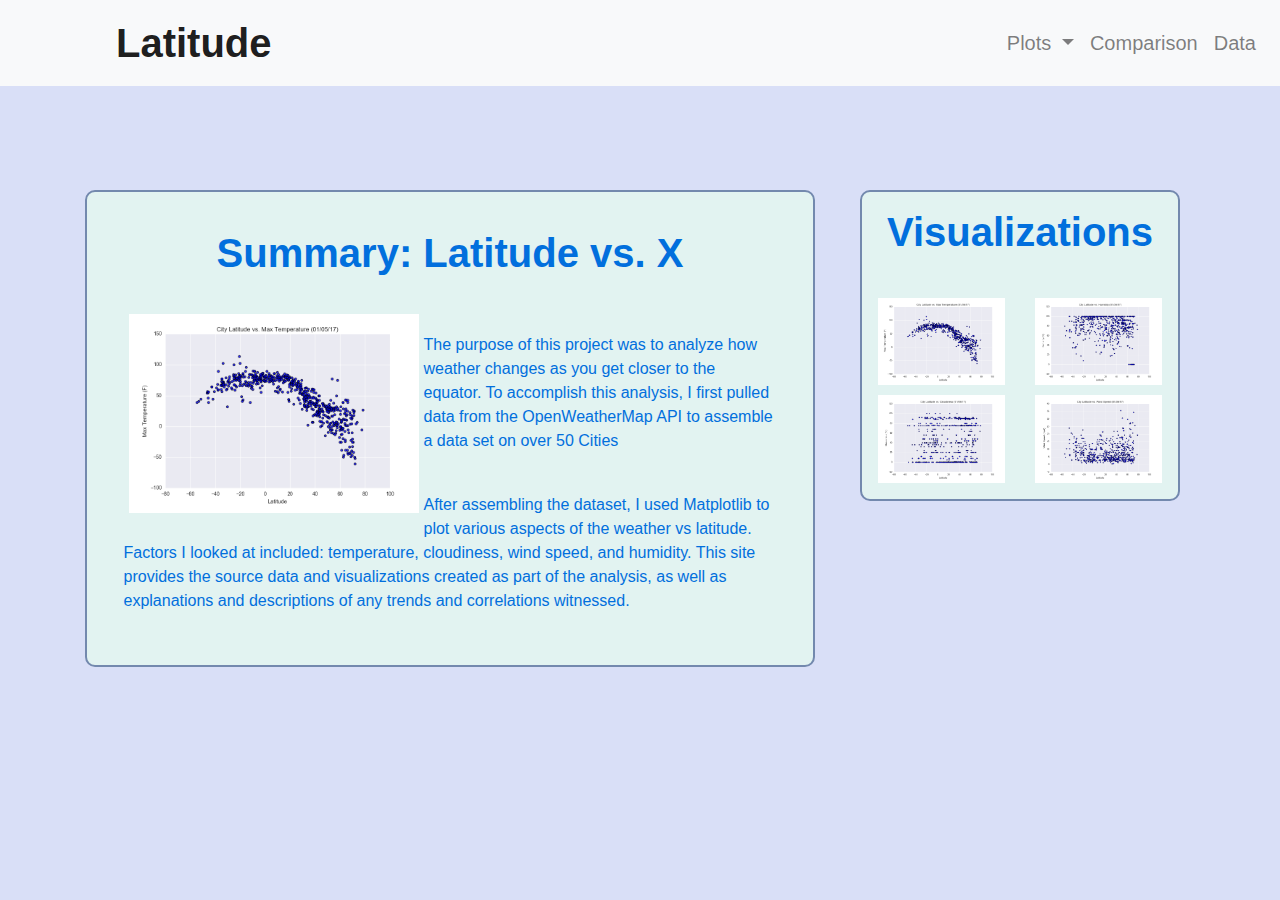
<file: WebVisualizations/index.html>
<!doctype html>
<html lang="en">
  <head>
    <title>Latitude Analysis</title>
    <!-- Required meta tags -->
    <meta charset="utf-8">
    <meta name="viewport" content="width=device-width, initial-scale=1, shrink-to-fit=no">

    <!-- Bootstrap CSS -->
    <link rel="stylesheet" href="https://stackpath.bootstrapcdn.com/bootstrap/4.3.1/css/bootstrap.min.css" integrity="sha384-ggOyR0iXCbMQv3Xipma34MD+dH/1fQ784/j6cY/iJTQUOhcWr7x9JvoRxT2MZw1T" crossorigin="anonymous">
    <link rel="stylesheet" href="./style.css">
  </head>
  <body>
  <nav class="navbar navbar-expand-lg navbar-light bg-light">
    <a class="navbar-brand" href="./index.html">Latitude</a>
    <button class="navbar-toggler" type="button" data-toggle="collapse" data-target="#navbarSupportedContent" aria-controls="navbarSupportedContent" aria-expanded="false" aria-label="Toggle navigation">
      <span class="navbar-toggler-icon"></span>
    </button>
  
    <div class="collapse navbar-collapse" id="navbarSupportedContent">
      <ul class="navbar-nav ml-auto">
        <li class="nav-item dropdown">
          <a class="nav-link dropdown-toggle" href="#" id="navbarDropdown" role="button" data-toggle="dropdown" aria-haspopup="true" aria-expanded="false">
            Plots
          </a>
          <div class="dropdown-menu" aria-labelledby="navbarDropdown">
            <a class="dropdown-item" href="./maxtemp.html">Max Temperature</a>
            <a class="dropdown-item" href="./humidity.html">Humidity</a>
            <a class="dropdown-item" href="./cloudiness.html">Cloudiness</a>
            <a class="dropdown-item" href="./windspeed.html">Wind Speed</a>
          </div>
        </li>
        <li class="nav-item">
          <a class="nav-link" href="./Comparisons.html">Comparison</a>
        </li>
        <li class="nav-item">
          <a class="nav-link" href="./Data.html">Data</a>
        </li>
      </ul>
    </div>
  </nav>
  <br>
  <div class="container">
    <div class="row">
      <div class="col-lg-8">
        <div class="box">
          <h1>Summary: Latitude vs. X</h1>
          <br>
          <img id="home_left" class= "sizing" src="./Resources/assets/images/Fig1.png"  alt="Max Temperature">
          <br CLEAR=”left” />
          <p> The purpose of this project was to analyze how weather changes as you get closer to the equator. To accomplish this analysis, I first pulled data from the OpenWeatherMap API to assemble a data set on over 50 Cities

          </p>
          <br>
          <p>After assembling the dataset, I used Matplotlib to plot various aspects of the weather vs latitude. Factors I looked at included: temperature, cloudiness, wind speed, and humidity. This site provides the source data and visualizations created as part of the analysis, as well as explanations and descriptions of any trends and correlations witnessed.</p>
          </div>
      </div>
    
  
      <div class="col-lg-4">
        <div class="container">
          <div class="box">
              <h1>Visualizations</h1>
              <br>
              <div class="row">
                <div class="col-md-6 visual_margin"><a href="./maxtemp.html"> <img class="home_right" src="./Resources/assets/images/Fig1.png"  alt="Max Temp" ></a></div>
                <div class="col-md-6 visual_margin"><a href="./humidity.html"> <img class="home_right" src="./Resources/assets/images/Fig2.png" alt="Humidity" ></a></div>
                <div class="col-md-6 visual_margin"><a href="./cloudiness.html"><img class="home_right" src="./Resources/assets/images/Fig3.png" alt="Cloudiness" ></a></div>
                <div class="col-md-6 visual_margin"><a href="./windspeed.html"><img class="home_right" src="./Resources/assets/images/Fig4.png" alt="Windspeed" ></a></div>
    </div>
    </div>
    </div>
</div>
  <script src="https://code.jquery.com/jquery-3.3.1.slim.min.js" integrity="sha384-q8i/X+965DzO0rT7abK41JStQIAqVgRVzpbzo5smXKp4YfRvH+8abtTE1Pi6jizo" crossorigin="anonymous"></script>
  <script src="https://cdnjs.cloudflare.com/ajax/libs/popper.js/1.14.7/umd/popper.min.js" integrity="sha384-UO2eT0CpHqdSJQ6hJty5KVphtPhzWj9WO1clHTMGa3JDZwrnQq4sF86dIHNDz0W1" crossorigin="anonymous"></script>
  <script src="https://stackpath.bootstrapcdn.com/bootstrap/4.3.1/js/bootstrap.min.js" integrity="sha384-JjSmVgyd0p3pXB1rRibZUAYoIIy6OrQ6VrjIEaFf/nJGzIxFDsf4x0xIM+B07jRM" crossorigin="anonymous"></script>
</body>
</html>
</file>
<file: WebVisualizations/style.css>
/*This section of the CSS code will modify items associated with HTML tags */
body {
    background-color: #d9dff7;
    font-family: 'Trebuchet MS', 'Lucida Sans Unicode', 'Lucida Grande', 'Lucida Sans', Arial, sans-serif;
}

h1,h2,h4 {
    color: #016fdd;
    text-align:center;
    font-weight: bold;
    font-family: 'Trebuchet MS', 'Lucida Sans Unicode', 'Lucida Grande', 'Lucida Sans', Arial, sans-serif;
}

    

p, ul {
    color: #016fdd;
    font-family: 'Trebuchet MS', 'Lucida Sans Unicode', 'Lucida Grande', 'Lucida Sans', Arial, sans-serif;
}

a{
    color : #e0e0e2;
    font-size: 20px;
}

thead{
    background-color: rgb(121, 247, 209);
}

/*this section of the CSS code will change Bootstrap eleemnts */
.navbar-brand{
    font-size: 40px;
    font-weight: bolder;
    color: #e0e0e2;
    margin-left: 100px;
}
.navbar{
    background-color: #016fdd;
}

.box{
    background-color: #e2f3f1 ;
    padding: 5%;
    border: 2px solid #7389AE;
    border-radius: 10px;
    margin-top: 80px;
}

/* This Code will modify classes set by the designer  */

.sizing{
    width: 100%;
    max-width: 300px;
    height: auto;
}

.sum_left_png{
    align-content: center;
}

.home_right {
    width: 100%;
    height: auto;
}

.visual_margin {
    margin-top: 10px;
}
.dataframe {
        background-color: #c8c8cc;
        margin-left: auto;
        margin-right: auto;
}


#home_left{
    float: left;
    padding: 5px;
}

.home_right.active{
    border: 2px solid #06f3a4
}
</file>
